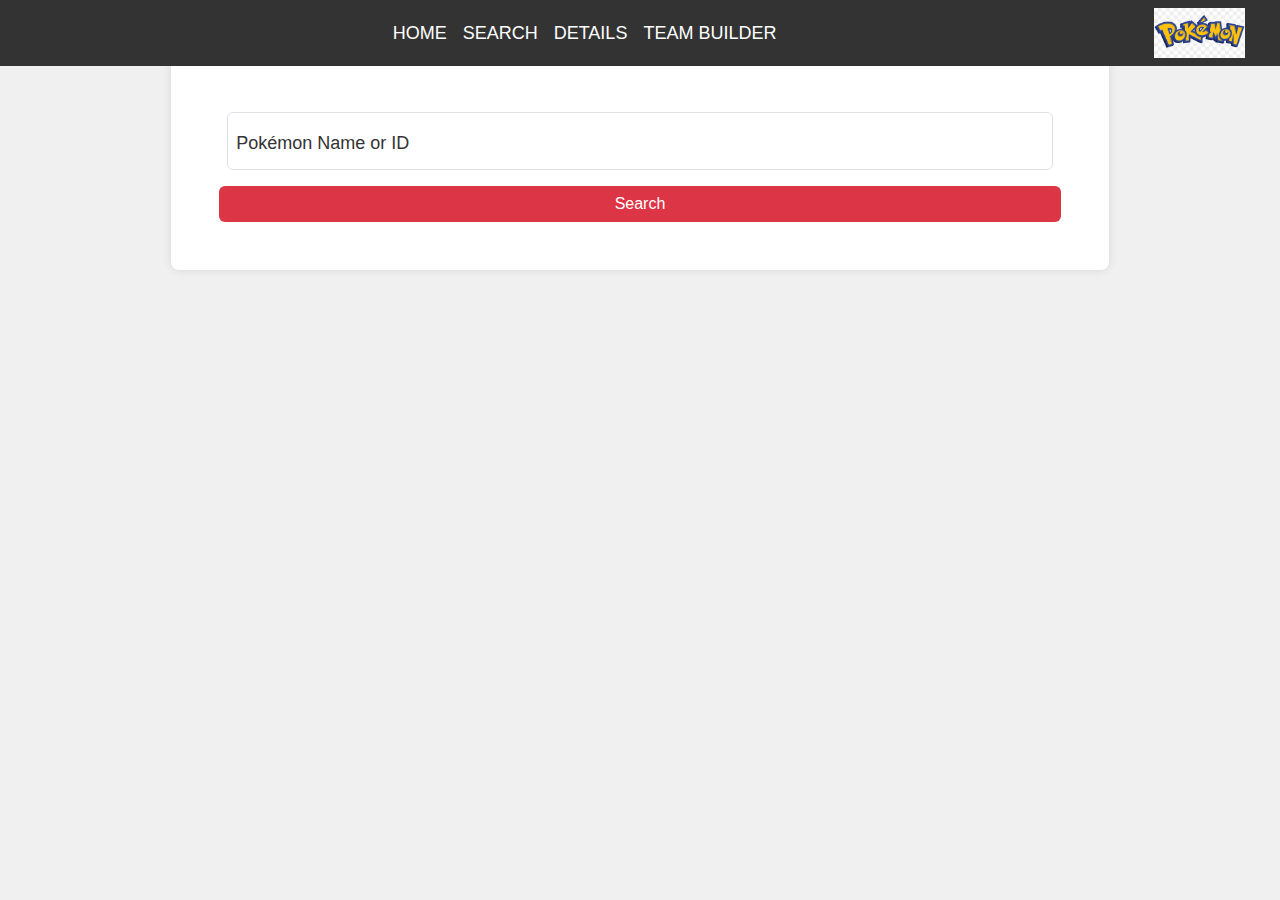
<file: searchdetails.html>
<!-- <html lang="en">
<head>
<meta charset="UTF-8">
<meta name="viewport" content="width=device-width, initial-scale=1.0">
<meta http-equiv="X-UA-Compatible" content="ie=edge">
<meta name="Description" content="Pokémon pokemon search details abilities"/>
<link rel="shortcut icon" href="./static/images/pokeball.png" type="image/x-icon">
<link rel="stylesheet" href="https://cdnjs.cloudflare.com/ajax/libs/twitter-bootstrap/5.1.0/css/bootstrap.min.css">
<link rel="stylesheet" href="https://cdnjs.cloudflare.com/ajax/libs/font-awesome/5.15.4/css/all.min.css">
<link rel="stylesheet" href="./static/css/styles2.css">
<script src="./static/js/script.js" defer></script>
<title>Pokémon Search Details</title>
</head>

<header class="row align-items-center px-md-auto bg-transparent">
     <nav class="navbar navbar-expand-lg fixed-top w-100" id="custom-navbar">
        <div class="container-fluid">
            <ul class="navbar-nav me-auto" id="custom-navbar-nav">
                <li class="nav-item" id="custom-nav-item-home">
                    <a class="nav-link active" aria-current="page" href="index.html">Home</a>
                </li>
                <li class="nav-item" id="custom-nav-item-search">
                    <a class="nav-link" href="searchdetails.html">Search</a>
                </li>
                <li class="nav-item" id="custom-nav-item-details">
                    <a class="nav-link" href="searchdetails.html">Details</a>
                </li>
                <li class="nav-item" id="custom-nav-item-team-builder">
                    <a class="nav-link" href="searchdetails.html">Team Builder</a>
                </li>
            </ul>
            <div class="d-flex justify-content-end">
                <img src="./static/images/pokemon.jpeg" alt="logo" id="pokemon-logo" height="300px" c>
            </div>
        </div>
    </nav>
</header>

<body class="container d-flex flex-column align-items-center" id="body-search"> 
    <form onsubmit="handleSubmit(event)"class="row w-75 p-5 g-3 mt-5" id="form-container">
        <div class="form-floating col-12">
        <input type="text" class="form-control" name="search" id="search" placeholder="Pokemon name here" onchange="handleSubmit">
        <label for="search" class="ps-3" id="label-form">Pokémon Name</label>
    </div>
        <button type="submit" id="btn-search" class="btn">Search</button>
    </form>
    <br><br><div class="row" id="pokemon-display">
        <! pokemon card will be displayed here -->
    <!-- </div>
    <div class="row mt-4" id="team-display">
        <! Team members will be displayed here -->
    <!-- </div> -->

<!-- <script src="https://cdnjs.cloudflare.com/ajax/libs/popper.js/2.9.2/umd/popper.min.js"></script>
<script src="https://cdnjs.cloudflare.com/ajax/libs/twitter-bootstrap/5.1.0/js/bootstrap.min.js"></script>
</body>
</html>  -->

<!DOCTYPE html>
<html lang="en">
<head>
  <meta charset="UTF-8">
  <meta name="viewport" content="width=device-width, initial-scale=1.0">
  <meta http-equiv="X-UA-Compatible" content="ie=edge">
  <meta name="Description" content="Pokémon Search Details">
  <link rel="shortcut icon" href="./static/images/pokeball.png" type="image/x-icon">
  <link rel="stylesheet" href="https://cdnjs.cloudflare.com/ajax/libs/twitter-bootstrap/5.1.0/css/bootstrap.min.css">
  <link rel="stylesheet" href="https://cdnjs.cloudflare.com/ajax/libs/font-awesome/5.15.4/css/all.min.css">
  <link rel="stylesheet" href="./static/css/style2.css"> <!-- Custom CSS styles -->
  <script src="/static/js/script.js"defer></script>
  <title>Pokémon Search Details</title>
</head>
<body>

<header class="row align-items-center px-md-auto bg-transparent">
  <nav class="navbar navbar-expand-lg fixed-top w-100" id="custom-navbar">
    <div class="container-fluid">
      <ul class="navbar-nav me-auto" id="custom-navbar-nav">
        <li class="nav-item" id="custom-nav-item-home">
          <a class="nav-link" href="index.html">Home</a>
        </li>
        <li class="nav-item" id="custom-nav-item-search">
          <a class="nav-link active" aria-current="page" href="searchdetails.html">Search</a>
        </li>
        <li class="nav-item" id="custom-nav-item-details">
          <a class="nav-link" href="searchdetails.html">Details</a>
        </li>
        <li class="nav-item" id="custom-nav-item-team-builder">
          <a class="nav-link" href="searchdetails.html">Team Builder</a>
        </li>
      </ul>
      <div class="d-flex justify-content-end">
        <img src="./static/images/pokemonlogo.png" alt="Pokémon Logo" id="pokemon-logo" height="50">
      </div>
    </div>
  </nav>
</header>

<div class="container-fluid d-flex flex-column align-items-center" id="body-search">
  <form onsubmit="handleSubmit(event)" class="row w-75 p-5 g-3 mt-5" id="form-container">
    <div class="form-floating col-12">
      <input type="text" class="form-control" name="search" id="search" placeholder="Enter Pokémon name or ID">
      <label for="search" class="ps-3" id="label-form">Pokémon Name or ID</label>
    </div>
    <button type="submit" id="btn-search" class="btn btn-primary">Search</button>
  </form>

  <div class="row mt-5" id="pokemon-display">
    <!-- Pokémon details will be displayed here -->
  </div>

  <div class="row mt-4" id="team-display">
    <!-- Team members will be displayed here -->
  </div>
</div>

<script src="https://cdnjs.cloudflare.com/ajax/libs/popper.js/2.9.2/umd/popper.min.js"></script>
<script src="https://cdnjs.cloudflare.com/ajax/libs/twitter-bootstrap/5.1.0/js/bootstrap.min.js"></script>
<script src="./static/js/script.js" defer></script>
</body>
</html>
</file>
<file: static/css/style2.css>
/* Body and general styles */
body {
font-family: 'Roboto', sans-serif;
background-color: #f0f0f0;
color: #333;
line-height: 1.6;
}

.container-fluid {
padding: 0 15px;
}

/* Header styles */
#custom-navbar {
background-color: #333;
}

#custom-navbar-nav {
margin-left: auto;
}

#custom-navbar-nav .nav-link {
color: #fff;
font-size: 18px;
text-transform: uppercase;
transition: all 0.3s ease;
}

#custom-navbar-nav .nav-link:hover {
color: #ffc107; /* Change color on hover */
}

#pokemon-logo {
margin-right: 20px;
}

/* Form container styles */
#form-container {
background-color: #fff;
border-radius: 8px;
box-shadow: 0 0 10px rgba(0, 0, 0, 0.1);
padding: 20px;
}

#label-form {
font-size: 18px;
font-weight: 500;
}

#btn-search {
background-color: #dc3545;
color: #fff;
border: none;
transition: background-color 0.3s ease;
}

#btn-search:hover {
background-color: #c82333; /* Darker shade on hover */
}

/* Pokémon display styles */
#pokemon-display, #team-display {
justify-content: center;
align-items: center;
}

/* Responsive adjustments */
@media (max-width: 768px) {
#pokemon-logo {
height: 30px; /* Adjust logo size */
}
}

@media (max-width: 576px) {
#form-container {
padding: 10px;
}

#label-form {
font-size: 16px;
}
}
</file>
